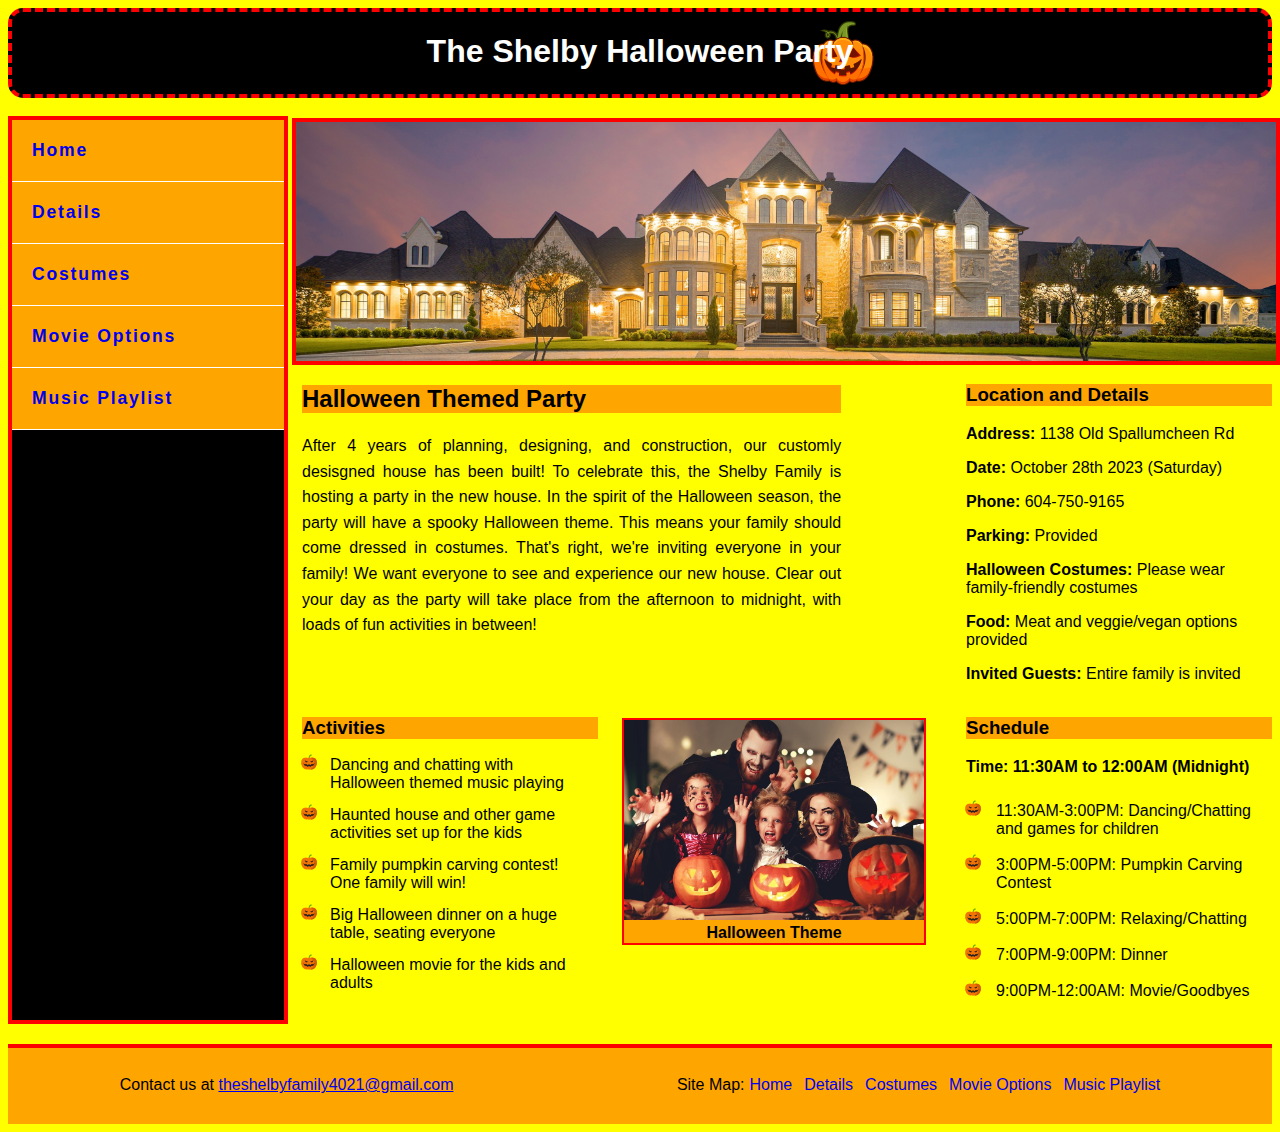
<file: index.html>
<!DOCTYPE html>
<html lang="en">

<head>
    <meta charset="UTF-8">
    <title>Halloween Party</title>
    <link rel="stylesheet" href="css/stylesheet.css">
    <style>
        /* Embedded CSS for page color and text */
        body {
            background-color: yellow;
            color: black;
            font-family: Verdana, Arial, Helvetica, sans-serif;
        }


        /* Embedded CSS for page layout */
        #pageWrapper {
            display: grid;
            grid-template-columns: 280px 1fr;
            grid-template-rows: 90px auto 100px;
        }

        header {
            grid-row: 1 / 2;
            grid-column: 1 / 3;
        }

        nav {
            grid-row: 2 / 3;
            grid-column: 1 / 2;
            margin-top: 18px;
        }

        main {
            grid-row: 2 / 3;
            grid-column: 2 / 3;
            margin-top: 20px;
            margin-left: 4px;
        }

        footer {
            grid-row: 3 / 4;
            grid-column: 1 / 3;
            text-align: center;
            padding-top: 12px;
            margin-top: 20px;
        }


        /* Layout for main content */
        #mainContentWrapper {
            display: grid;
            grid-template-columns: 1fr 1fr 1fr;
            grid-template-rows: auto auto auto;
        }

        #houseImage {
            grid-row: 1 / 2;
            grid-column: 1 / 4;
            width: 100%;
            border: 4px solid red;
            background-color: orange;
        }

        #partyDescription {
            /* Description section */
            grid-row: 2 / 3;
            grid-column: 1 / 3;
            width: 80%;
            margin-left: 10px;
        }

        #partyInfo {
            /* Location and details section */
            grid-row: 2 / 3;
            grid-column: 3 / 4;
        }

        #partyActivities {
            /* Activities section */
            grid-row: 3 / 5;
            grid-column: 1 / 2;
            margin-left: 10px;
        }

        #partyActivities ul li {
            padding: 6px;
            list-style-image: url(images/pumpkinBullet.png);
        }

        #partyActivities ul {
            margin-left: -18px;
            margin-top: -10px;
        }

        figure {
            /* Activities picture */
            width: 300px;
            height: 223px;
            grid-row: 3 / 5;
            grid-column: 2 / 3;
            margin-top: 19px;
            margin-left: 24px;
        }

        #partySchedule {
            /* Schedule section */
            grid-row: 3 / 5;
            grid-column: 3 / 5;
        }

        #partySchedule ul {
            margin-left: -18px;
        }

        #partySchedule ul li {
            padding: 8px;
            list-style-image: url(images/pumpkinBullet.png);
        }


        /* Headings color configuration */
        h2,
        h3 {
            background-color: orange;
        }
    </style>
</head>

<body>
    <div id="pageWrapper">
        <header
            style="background-color: black;color: white; background-image: url(images/headerPumpkinIcon.png); background-origin: content-box; background-position: 67%; background-repeat: no-repeat; border: 4px dashed red;border-radius: 15px;text-align: center;">
            <h1>The Shelby Halloween Party</h1>
        </header>
        <nav>
            <ul>
                <li><a href="index.html">Home</a></li>
                <li><a href="details.html">Details</a></li>
                <li><a href="https://www.spirithalloween.com/section/halloween-costumes/4742.uts"
                        target="_blank">Costumes</a></li>
                <li><a href="https://www.goodhousekeeping.com/holidays/halloween-ideas/g2661/halloween-movies/"
                        target="_blank">Movie Options</a></li>
                <li><a href="https://open.spotify.com/playlist/4kLB7MjL8op6dRGDKGkiL5" target="_blank">Music
                        Playlist</a></li>
            </ul>
        </nav>
        <main>
            <div id="mainContentWrapper">
                <img id="houseImage" src="images/houseImage.jpg"
                    alt="Front view of the newly bought house. A huge mansion with a lot of yard space">
                <section id="partyDescription">
                    <h2>Halloween Themed Party</h2>
                    <p style="text-align: justify; line-height: 1.6em;">After 4 years of planning, designing, and
                        construction, our customly desisgned house has been built!
                        To celebrate this, the Shelby Family is hosting a party in the new house. In the spirit of the
                        Halloween
                        season, the party will have a spooky Halloween theme. This means your family should come dressed
                        in costumes. That's
                        right, we're inviting everyone in your family! We want everyone to see and experience our new
                        house. Clear out
                        your day as the party will take place from the afternoon to midnight, with loads of fun
                        activities in between!
                    </p>
                </section>
                <section id="partyActivities">
                    <h3>Activities</h3>
                    <ul>
                        <li>Dancing and chatting with Halloween themed music playing</li>
                        <li>Haunted house and other game activities set up for the kids</li>
                        <li>Family pumpkin carving contest! One family will win!</li>
                        <li>Big Halloween dinner on a huge table, seating everyone</li>
                        <li>Halloween movie for the kids and adults</li>
                    </ul>
                </section>
                <figure>
                    <img width="300" height="200" src="images/halloweenParty.jpg"
                        alt="An image of a family wearing costumes and enjoying a Halloween party, showcasing the Halloween theme">
                    <figcaption>Halloween Theme</figcaption>
                </figure>
                <section id="partyInfo">
                    <h3>Location and Details</h3>
                    <p><span class="importantBold">Address:</span> 1138 Old Spallumcheen Rd
                    <p>
                    <p><span class="importantBold">Date:</span> October 28th 2023 (Saturday)</p>
                    <p><span class="importantBold">Phone:</span> 604-750-9165</p>
                    <p><span class="importantBold">Parking:</span> Provided </p>
                    <p><span class="importantBold">Halloween Costumes:</span> Please wear family-friendly costumes</p>
                    <p><span class="importantBold">Food:</span> Meat and veggie/vegan options provided</p>
                    <p><span class="importantBold">Invited Guests:</span> Entire family is invited</p>
                </section>
                <section id="partySchedule">
                    <h3>Schedule</h3>
                    <p><span class="importantBold">Time: 11:30AM to 12:00AM (Midnight)</span></p>
                    <ul>
                        <li>11:30AM-3:00PM: Dancing/Chatting and games for children</li>
                        <li>3:00PM-5:00PM: Pumpkin Carving Contest</li>
                        <li>5:00PM-7:00PM: Relaxing/Chatting</li>
                        <li>7:00PM-9:00PM: Dinner</li>
                        <li>9:00PM-12:00AM: Movie/Goodbyes</li>
                    </ul>
                    <p></p>
                </section>
            </div>
        </main>
        <footer>
            <p>Contact us at <a href="mailto:theshelbyfamily4021@gmail.com">theshelbyfamily4021@gmail.com</a></p>
            <div id="sitemap">
                <p style="margin-right: -47px;">Site Map:</p>
                <ul id="sitemapLinks">
                    <li><a href="index.html" target="_blank">Home</a></li>
                    <li><a href="details.html" target="_blank">Details</a></li>
                    <li><a href="https://www.spirithalloween.com/section/halloween-costumes/4742.uts"
                            target="_blank">Costumes</a></li>
                    <li><a href="https://www.goodhousekeeping.com/holidays/halloween-ideas/g2661/halloween-movies/"
                            target="_blank">Movie Options</a></li>
                    <li><a href="https://open.spotify.com/playlist/4kLB7MjL8op6dRGDKGkiL5" target="_blank">Music
                            Playlist</a></li>
                </ul>
            </div>
        </footer>
    </div>
</body>

</html>
</file>
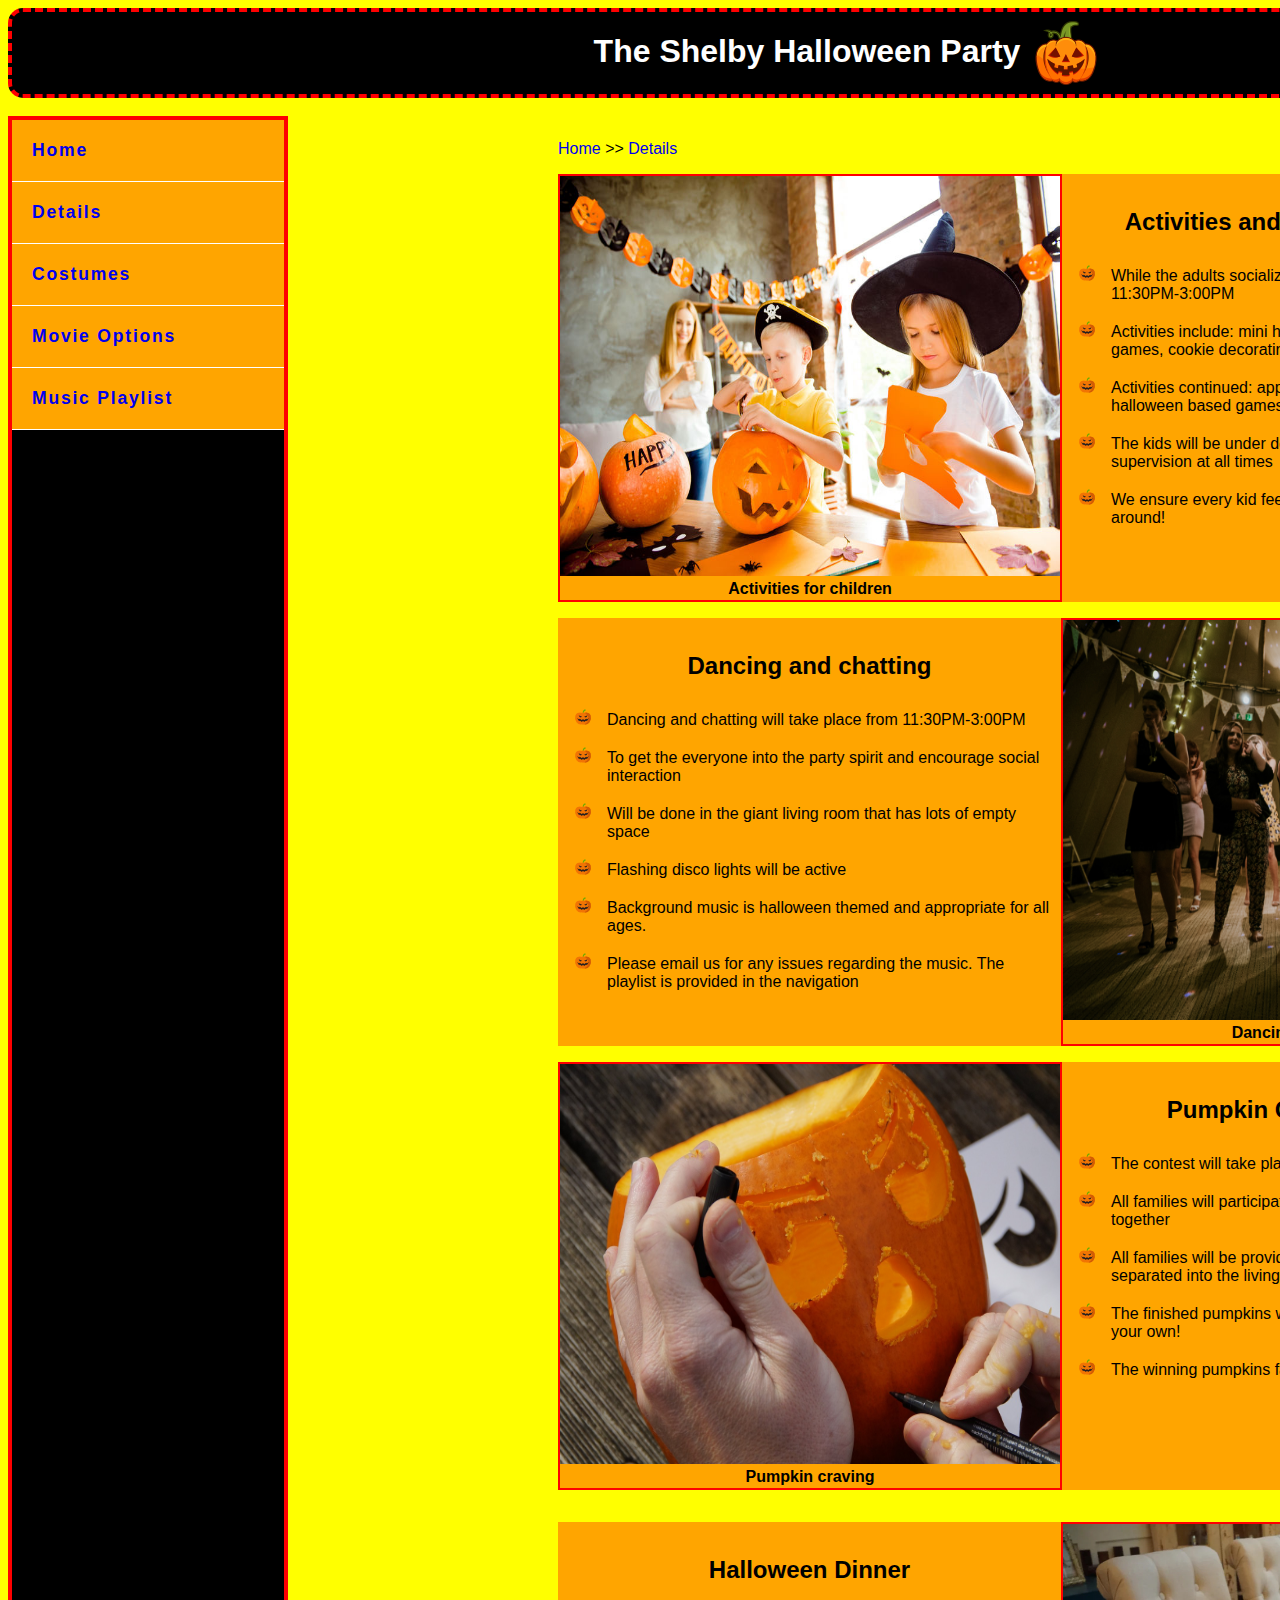
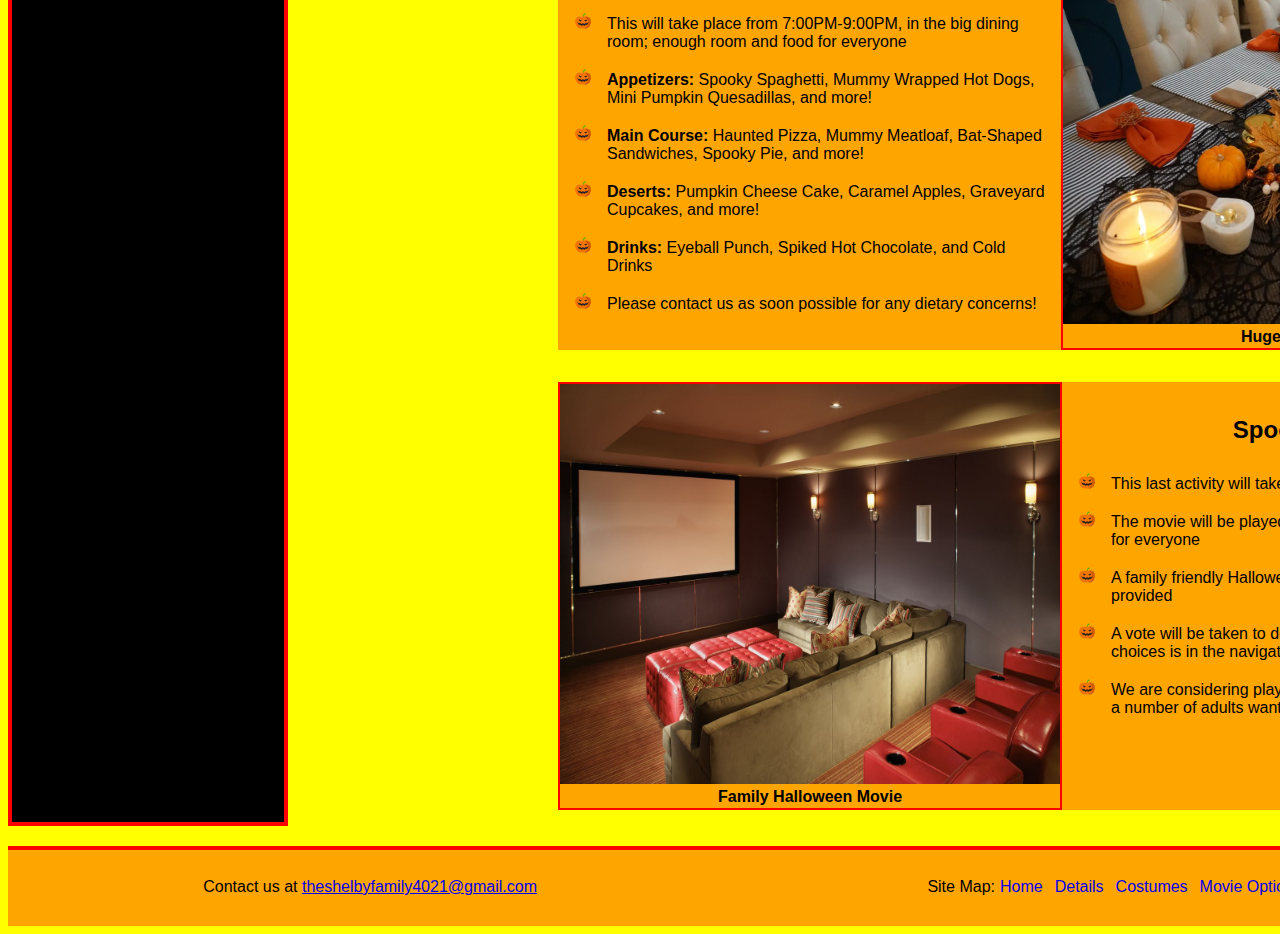
<file: details.html>
<!DOCTYPE html>
<html lang="en">

<head>
    <meta charset="UTF-8">
    <title>Party Details</title>
    <link rel="stylesheet" href="css/stylesheet.css">
    <style>
        /* Embedded CSS for page color and text */
        body {
            background-color: yellow;
            color: black;
            font-family: Verdana, Arial, Helvetica, sans-serif;
        }


        /* Embedded CSS for page layout */
        #pageWrapper {
            display: grid;
            grid-template-columns: 280px 1fr;
            grid-template-rows: 90px auto 100px;
        }

        header {
            grid-row: 1 / 2;
            grid-column: 1 / 3;
        }

        nav {
            grid-row: 2 / 3;
            grid-column: 1 / 2;
            margin-top: 18px;
        }

        main {
            grid-row: 2 / 3;
            grid-column: 2 / 3;
            margin-top: 20px;
            margin-left: 230px;
        }

        footer {
            grid-row: 3 / 4;
            grid-column: 1 / 3;
            padding-top: 12px;
            margin-top: 20px;
        }


        /* Layout for main content */
        #mainWrapper {
            display: grid;
            grid-template-columns: 544px 544px;
            grid-template-rows: 40px auto auto auto auto;
        }

        #breadcrumbTrail {
            grid-row: 1 / 2;
            grid-column: 1 / 3;
            margin-left: 40px;
            margin-top: 22px;
        }

        #kidsPlayingImage {
            grid-row: 2 / 3;
            grid-column: 1 / 2;
        }

        #kidsActivitiesSection {
            grid-row: 2 / 3;
            grid-column: 2 / 3;
            margin-top: 16px;
        }

        #dancingImage {
            grid-row: 3 / 4;
            grid-column: 2 / 3;
            margin-top: 0px;
        }

        #dancingSection {
            grid-row: 3 / 4;
            grid-column: 1 / 2;
        }

        #pumpkinCarvingImage {
            grid-row: 4 / 5;
            grid-column: 1 / 2;
            margin-top: 0px;
        }

        #pumpkinCarvingSection {
            grid-row: 4 / 5;
            grid-column: 2 / 3;
            margin-top: 0px;
        }

        #dinnerTableImage {
            grid-row: 5 / 6;
            grid-column: 2 / 3;
        }

        #dinnerSection {
            grid-row: 5 / 6;
            grid-column: 1 / 2;
            margin-top: 16px;
        }

        #theaterImage {
            grid-row: 6 / 7;
            grid-column: 1 / 2;
        }

        #theaterSection {
            grid-row: 6 / 7;
            grid-column: 2 / 4;
            margin-top: 16px;
        }


        /* Margin class styles for sections in the left column and images in the right column */
        .leftColumnSection {
            margin-left: 40px;
        }

        .rightColumnImage {
            margin-left: -1px;
        }


        /* Style configuration for the breadcrum trail */
        #breadcrumbTrail a {
            text-decoration: none;
        }


        /* Style configuration for image figures and sections */
        figure {
            width: 500px;
            height: 424px;
        }

        section {
            background-color: orange;
            width: 503px;
            height: 428px;
        }


        /* h2 title style configuration */
        h2 {
            text-align: center;
            padding-top: 14px;
        }


        /* Style configuration for pumpkin image bullet markers */
        .pumpkinBulletPoints li {
            list-style-image: url(images/pumpkinBullet.png);
            background-size: 16px;
            padding: 9px;
        }
    </style>
</head>

<body>
    <div id="pageWrapper">
        <header
            style="background-color: black;color: white; background-image: url(images/headerPumpkinIcon.png); background-origin: content-box; background-position: 67%; background-repeat: no-repeat; border: 4px dashed red;border-radius: 15px;text-align: center; border: 4px dashed red;border-radius: 15px;text-align: center;">
            <h1>The Shelby Halloween Party</h1>
        </header>
        <nav>
            <ul>
                <li><a href="index.html">Home</a></li>
                <li><a href="details.html">Details</a></li>
                <li><a href="https://www.spirithalloween.com/section/halloween-costumes/4742.uts"
                        target="_blank">Costumes</a></li>
                <li><a href="https://www.goodhousekeeping.com/holidays/halloween-ideas/g2661/halloween-movies/"
                        target="_blank">Movie Options</a></li>
                <li><a href="https://open.spotify.com/playlist/4kLB7MjL8op6dRGDKGkiL5" target="_blank">Music
                        Playlist</a></li>
            </ul>
        </nav>
        <main id="mainWrapper">
            <p id="breadcrumbTrail"><a href="index.html">Home</a> >> <a href="details.html">Details</a></p>
            <figure id="kidsPlayingImage">
                <img src="images/kidsPlaying.jpg" width="500" height="400"
                    alt="Two kids wearing halloween hats having fun creating Halloween themed arts and crafts, while being supervised by an adult in a halloween themed decorated room">
                <figcaption>Activities for children</figcaption>
            </figure>
            <section id="kidsActivitiesSection">
                <h2>Activities and games for children</h2>
                <ul class="pumpkinBulletPoints">
                    <li>While the adults socialize, these activities will be set kids from 11:30PM-3:00PM</li>
                    <li>Activities include: mini haunted house, arts/crafts, video games, cookie decorating</li>
                    <li>Activities continued: apple bobbing, candy hunt, and more halloween based games!</li>
                    <li>The kids will be under dedicated and attentive adult supervision at all times</li>
                    <li>We ensure every kid feels included, plenty of goodies to go around!</li>
                </ul>
            </section>
            <figure id="dancingImage" class="rightColumnImage">
                <img src="images/dancing.jpg" width="500" height="400"
                    alt="9 adults dressed in formal dresses and suits dancing together with disco lights flashing in the background and music playing. Image simulates halloween party dancing">
                <figcaption>Dancing and chatting</figcaption>
            </figure>
            <section id="dancingSection" class="leftColumnSection">
                <h2>Dancing and chatting</h2>
                <ul class="pumpkinBulletPoints">
                    <li>Dancing and chatting will take place from 11:30PM-3:00PM</li>
                    <li>To get the everyone into the party spirit and encourage social interaction</li>
                    <li>Will be done in the giant living room that has lots of empty space</li>
                    <li>Flashing disco lights will be active</li>
                    <li>Background music is halloween themed and appropriate for all ages.</li>
                    <li>Please email us for any issues regarding the music. The playlist is provided in the navigation
                    </li>
                </ul>
            </section>
            <figure id="pumpkinCarvingImage">
                <img src="images/pumpkinCarving.jpg" width="500" height="400"
                    alt="A close up view of a pumpkin being carved by a person with carving tools. The hands of the person have some pumpkin pulp on them">
                <figcaption>Pumpkin craving</figcaption>
            </figure>
            <section id="pumpkinCarvingSection">
                <h2>Pumpkin Carving Contest</h2>
                <ul class="pumpkinBulletPoints">
                    <li>The contest will take place from 3:00PM-5:00PM</li>
                    <li>All families will participate; each family carves 1 pumpkin together</li>
                    <li>All families will be provided a table and carving tools, separated into the living room and
                        backyard</li>
                    <li>The finished pumpkins will be voted by everyone, no voting for your own!</li>
                    <li>The winning pumpkins family wth get a gift basket. Have fun!</li>
                </ul>
            </section>
            <figure id="dinnerTableImage" class="rightColumnImage">
                <img src="images/dinnerTable.jpg" width="500" height="400"
                    alt="A close up view of a large table decorated with halloween props such as mini pumpkins, candles, fall leaves/flowers, and orange ribbon shaped napkins. The table is set and waiting for food to be placed">
                <figcaption>Huge family dinner</figcaption>
            </figure>
            <section id="dinnerSection" class="leftColumnSection">
                <h2>Halloween Dinner</h2>
                <ul class="pumpkinBulletPoints">
                    <li>This will take place from 7:00PM-9:00PM, in the big dining room; enough room and food for
                        everyone</li>
                    <li><span class="importantBold">Appetizers:</span> Spooky Spaghetti, Mummy Wrapped Hot Dogs, Mini
                        Pumpkin Quesadillas, and more!</li>
                    <li><span class="importantBold">Main Course:</span> Haunted Pizza, Mummy Meatloaf, Bat-Shaped
                        Sandwiches, Spooky Pie, and more!</li>
                    <li><span class="importantBold">Deserts:</span> Pumpkin Cheese Cake, Caramel Apples, Graveyard
                        Cupcakes, and more!</li>
                    <li><span class="importantBold">Drinks:</span> Eyeball Punch, Spiked Hot Chocolate, and Cold Drinks
                    </li>
                    <li>Please contact us as soon possible for any dietary concerns!</li>
                </ul>
            </section>
            <figure id="theaterImage">
                <img src="images/theater.jpg" width="500" height="400"
                    alt="A view from the back left corner of a home theater room with lights on which displays 3 red leather theater seats at the back, a huge L shaped sofa in the middle, and 6 footstools in the front">
                <figcaption>Family Halloween Movie</figcaption>
            </figure>
            <section id="theaterSection">
                <h2>Spooky Movie</h2>
                <ul class="pumpkinBulletPoints">
                    <li>This last activity will take place from 9:00PM-12:00AM</li>
                    <li>The movie will be played in our large theater room, with seats for everyone</li>
                    <li>A family friendly Halloween movie will be played and popcorn provided</li>
                    <li>A vote will be taken to decide the movie, a list of the movie choices is in the navigation</li>
                    <li>We are considering playing an adult horror movie elsewhere if a number of adults want that,
                        please let us know.</li>
                </ul>
            </section>
        </main>
        <footer>
            <p>Contact us at <a href="mailto:theshelbyfamily4021@gmail.com">theshelbyfamily4021@gmail.com</a></p>
            <div id="sitemap">
                <p style="margin-right: -47px;">Site Map:</p>
                <ul id="sitemapLinks">
                    <li><a href="index.html" target="_blank">Home</a></li>
                    <li><a href="details.html" target="_blank">Details</a></li>
                    <li><a href="https://www.spirithalloween.com/section/halloween-costumes/4742.uts"
                            target="_blank">Costumes</a></li>
                    <li><a href="https://www.goodhousekeeping.com/holidays/halloween-ideas/g2661/halloween-movies/"
                            target="_blank">Movie Options</a></li>
                    <li><a href="https://open.spotify.com/playlist/4kLB7MjL8op6dRGDKGkiL5" target="_blank">Music
                            Playlist</a></li>
                </ul>
        </footer>
    </div>
</body>

</body>

</html>
</file>
<file: css/stylesheet.css>
/* Nav style configuration for home and details pages */
nav {
    border: 4px solid red;
    font-size: 1.1em;
    background-color: black;
    color: white;
}

nav ul {
    list-style-type: none;
    margin: 0;
    padding: 0;
    font-weight: bold;
    letter-spacing: 0.1em;
}

nav a {
    text-decoration: none;
    background-color: orange;
    border-bottom: 1px solid #ffffff;
    display: block;
    padding: 20px;
}

a:hover {
    color: red;
}


/* Footer and footer sitemap style configuration for home and details pages */
footer {
    text-align: center;
    background-color: orange;
    border-top: 4px solid red;
    display: flex;
    justify-content: space-around;
}

#sitemap {
    display: flex;
    flex-direction: row;
}

#sitemap a {
    text-decoration: none;
}

#sitemapLinks {
    display: flex;
    list-style-type: none;
}

#sitemapLinks li {
    margin-left: 12px;
}


/* Image figure and figure caption style configuration for home and details pages */
figure {
    border: 2px solid red;
    background-color: orange;
}

figcaption {
    text-align: center;
    font-weight: bold;
}

/* Bold class style configuration to bold important text on home and details pages */
.importantBold {
    font-weight: bold;
}
</file>
